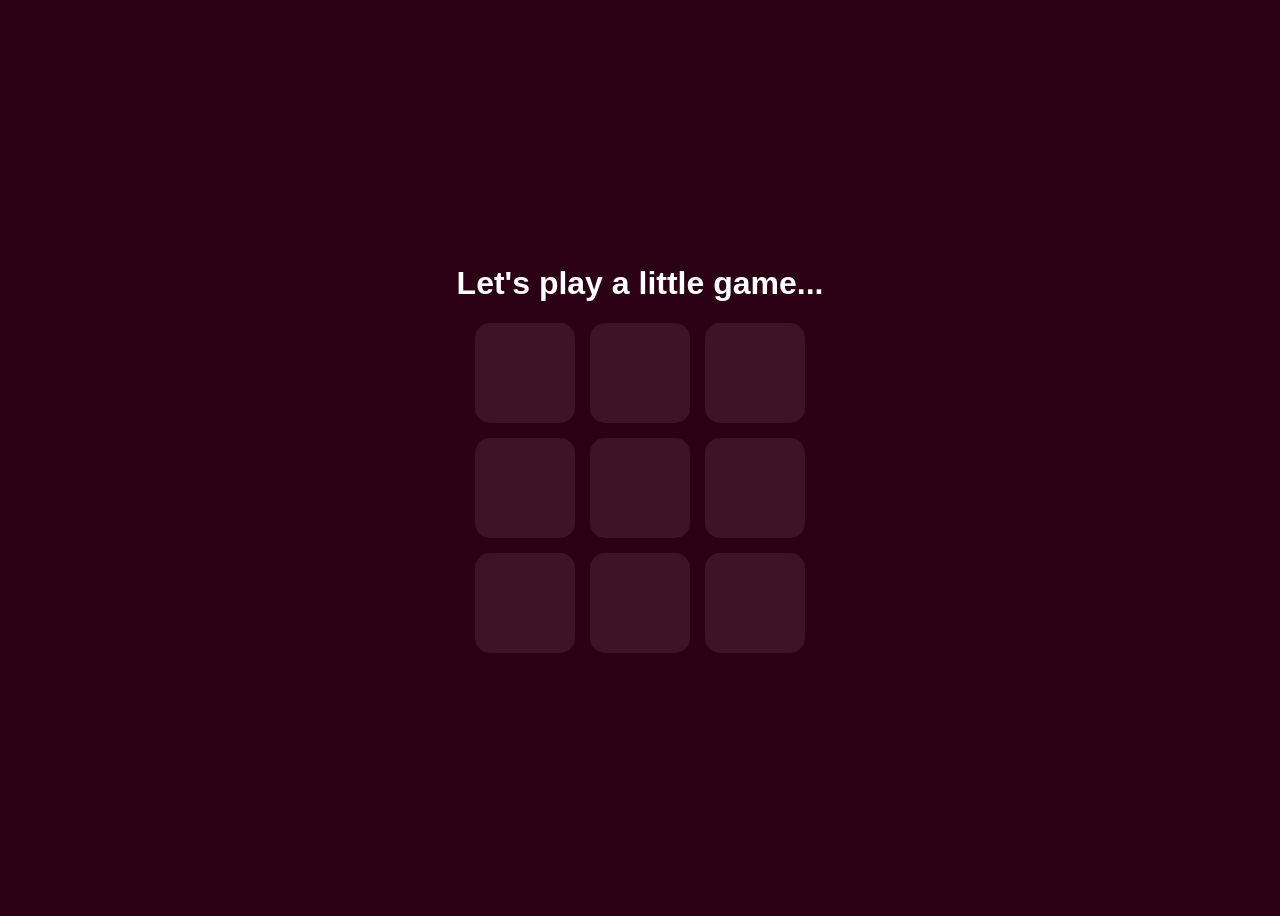
<file: love-game/index.html>
<!DOCTYPE html>
<html lang="en">
<head>
<meta charset="UTF-8">
<title>Love Game</title>
<link rel="stylesheet" href="style.css">
</head>

<body>

<h1>Let's play a little game...</h1>

<div class="board" id="board"></div>

<div class="message" id="message"></div>

<script src="script.js"></script>

</body>
</html>
</file>
<file: love-game/style.css>
body{
background:#2b0014;
color:white;
font-family:Arial;
height:100vh;
display:flex;
flex-direction:column;
align-items:center;
justify-content:center;
}

.board{
display:grid;
grid-template-columns:repeat(3,100px);
gap:15px;
}

.cell{
width:100px;
height:100px;
border-radius:15px;
background:rgba(255,255,255,0.08);
display:flex;
justify-content:center;
align-items:center;
font-size:40px;
cursor:pointer;
}

.cell:hover{
background:rgba(255,255,255,0.2);
}

.message{
margin-top:20px;
font-size:24px;
color:#ff2d55;
}
</file>
